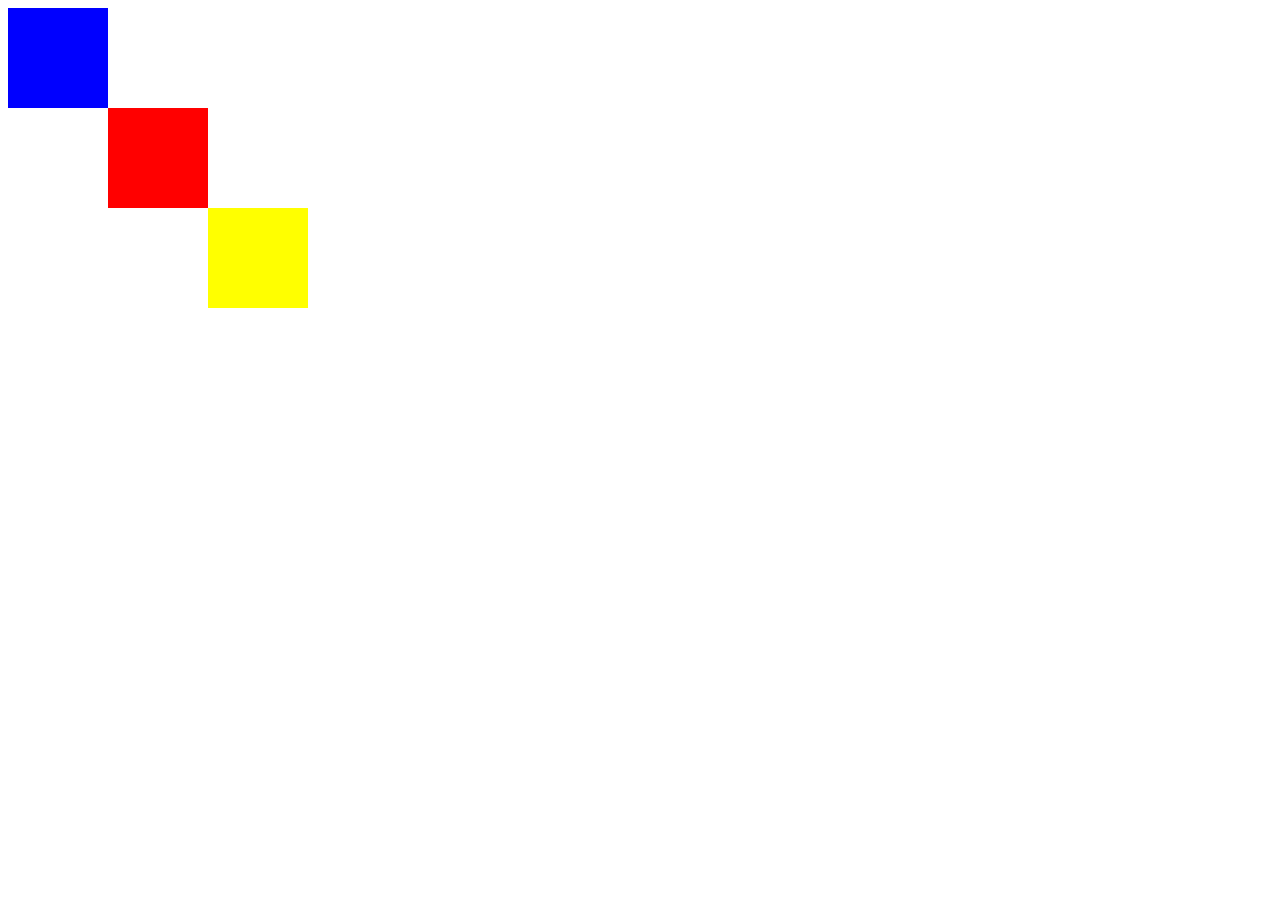
<file: 2.CSS/index.html>
<!DOCTYPE html>
<html lang="en" dir="ltr">
  <head>
    <meta charset="utf-8">
    <title>Preda Daniel</title>
    <link rel="icon" href="favicon.ico">
    <link rel="stylesheet" href="css/styles.css">
  </head>
  <body>
    <div class="blue">
      
    </div>
    <div class="red">

    </div>
    <div class="yellow">

    </div>
  </body>
</html>
</file>
<file: 2.CSS/css/styles.css>
body {
  background: white;
}

.blue {
  width: 100px;
  height: 100px;
  background-color: blue;
}

.red {
  width: 100px;
  height: 100px;
  background-color: red;
  position: relative;
  margin-left: 100px;
}

.yellow {
  width: 100px;
  height: 100px;
  background-color: yellow;
  position: relative;
  margin-left: 200px;
}
</file>
